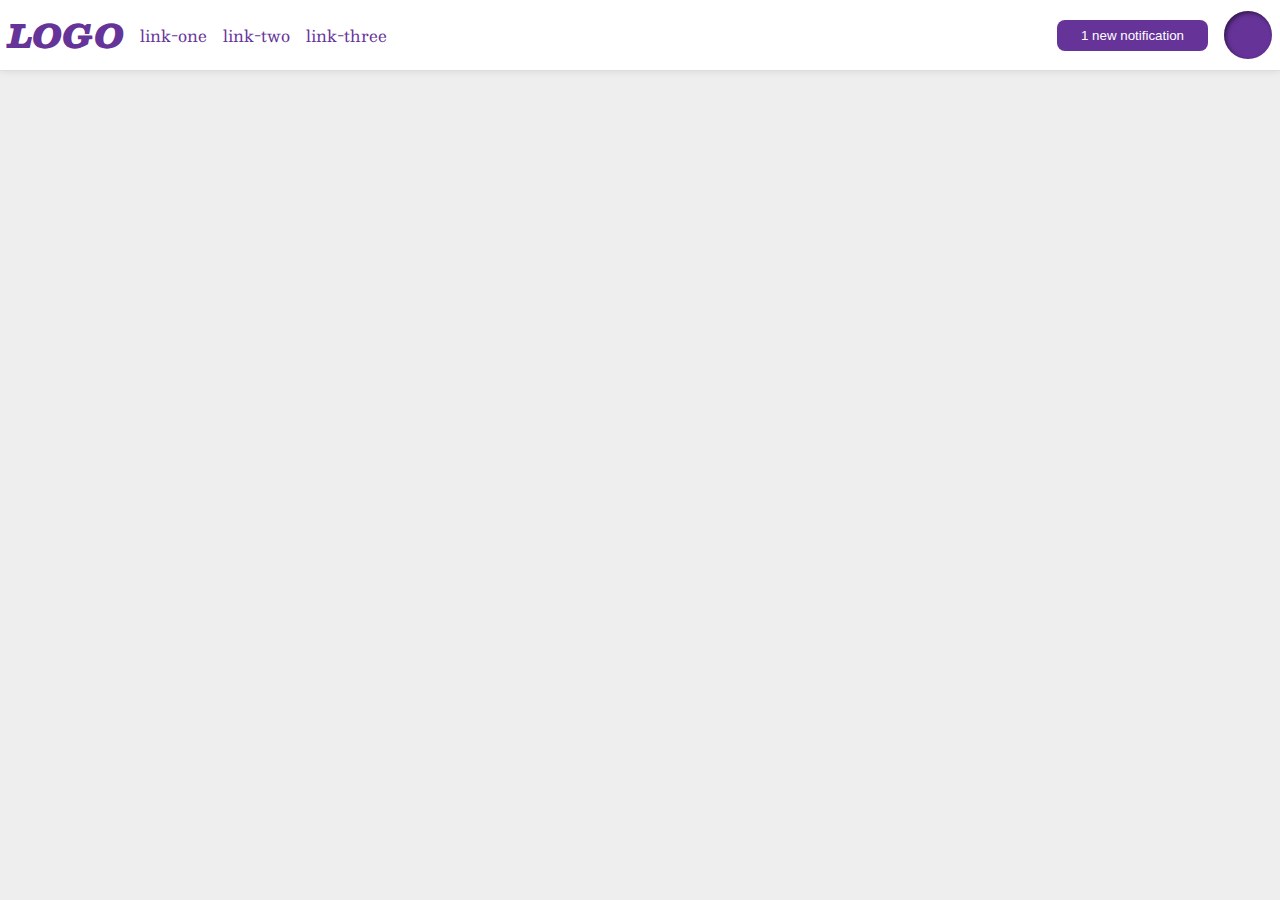
<file: flex/03-flex-header-2/index.html>
<!DOCTYPE html>
<html lang="en">
  <head>
    <meta charset="UTF-8">
    <meta http-equiv="X-UA-Compatible" content="IE=edge">
    <meta name="viewport" content="width=device-width, initial-scale=1.0">
    <title>Flex Header 2</title>
    <link rel="stylesheet" href="style.css">
  </head>
  <body>
    <div class="header">
      <div class="right">
        <div class="logo">
          LOGO
        </div>
        <ul class="links">
          <li><a href="https://google.com">link-one</a></li>
          <li><a href="https://google.com">link-two</a></li>
          <li><a href="https://google.com">link-three</a></li>
        </ul>
      </div> 
      <div class = "left">
        <button class="notifications">
          1 new notification
        </button>
        <div class="profile-image"></div>
      </div>
    </div>
  </body>
</html>
</file>
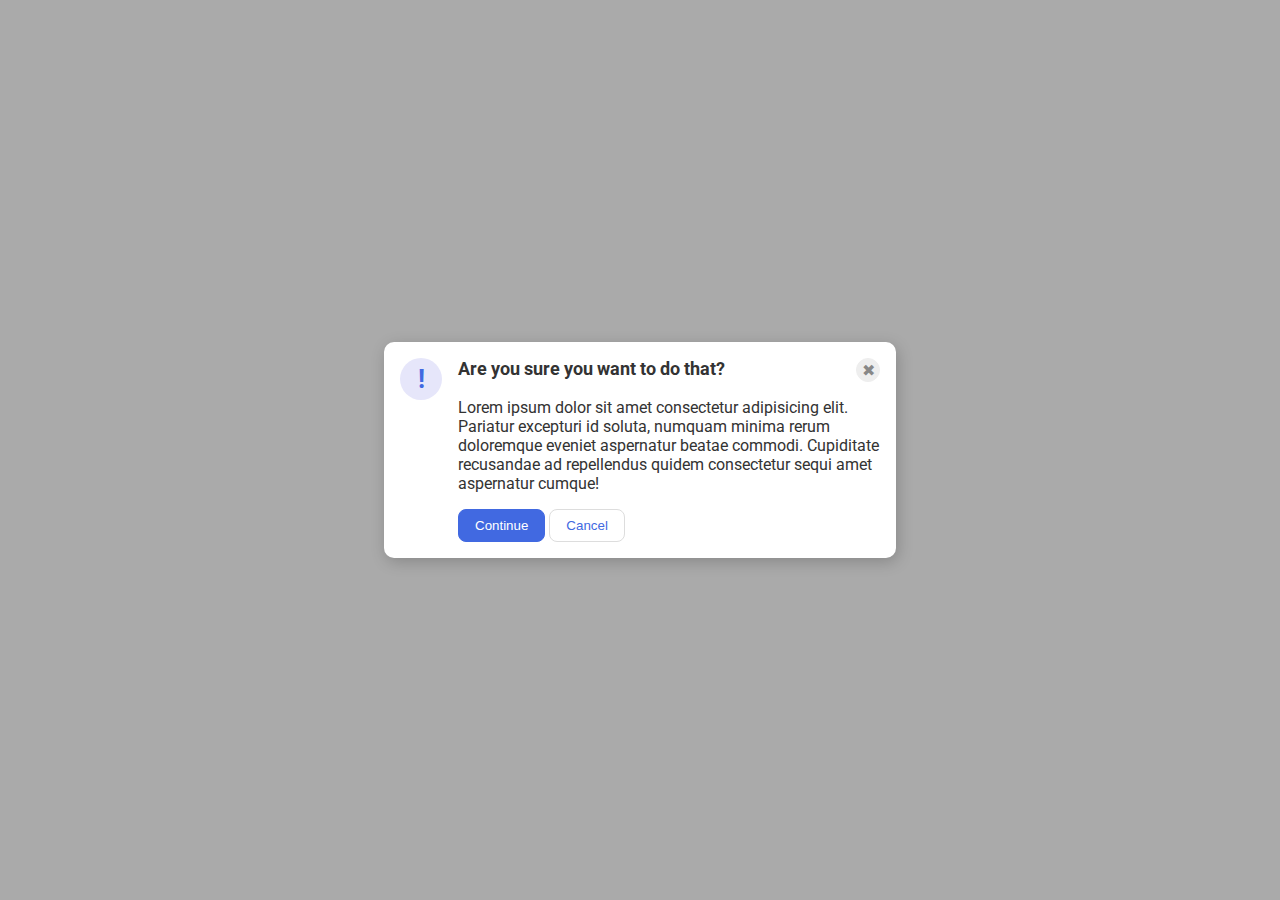
<file: flex/05-flex-modal/index.html>
<!DOCTYPE html>
<html lang="en">
  <head>
    <meta charset="UTF-8">
    <meta http-equiv="X-UA-Compatible" content="IE=edge">
    <meta name="viewport" content="width=device-width, initial-scale=1.0">
    <link rel="stylesheet" href="style.css">
    <title>Modal</title>
  </head>
  <body>
    <div class="modal">
      <div class="icon">!</div>
	  <div class="container">
		<div class="header">Are you sure you want to do that?
			<button class="close-button">✖</button>
		  </div>
		  <div class="text">Lorem ipsum dolor sit amet consectetur adipisicing elit. Pariatur excepturi id soluta, numquam minima rerum doloremque eveniet aspernatur beatae commodi. Cupiditate recusandae ad repellendus quidem consectetur sequi amet aspernatur cumque!</div>
		  <button class="continue">Continue</button>
		  <button class="cancel">Cancel</button>
	  </div>
      
    </div>
  </body>
</html>
</file>
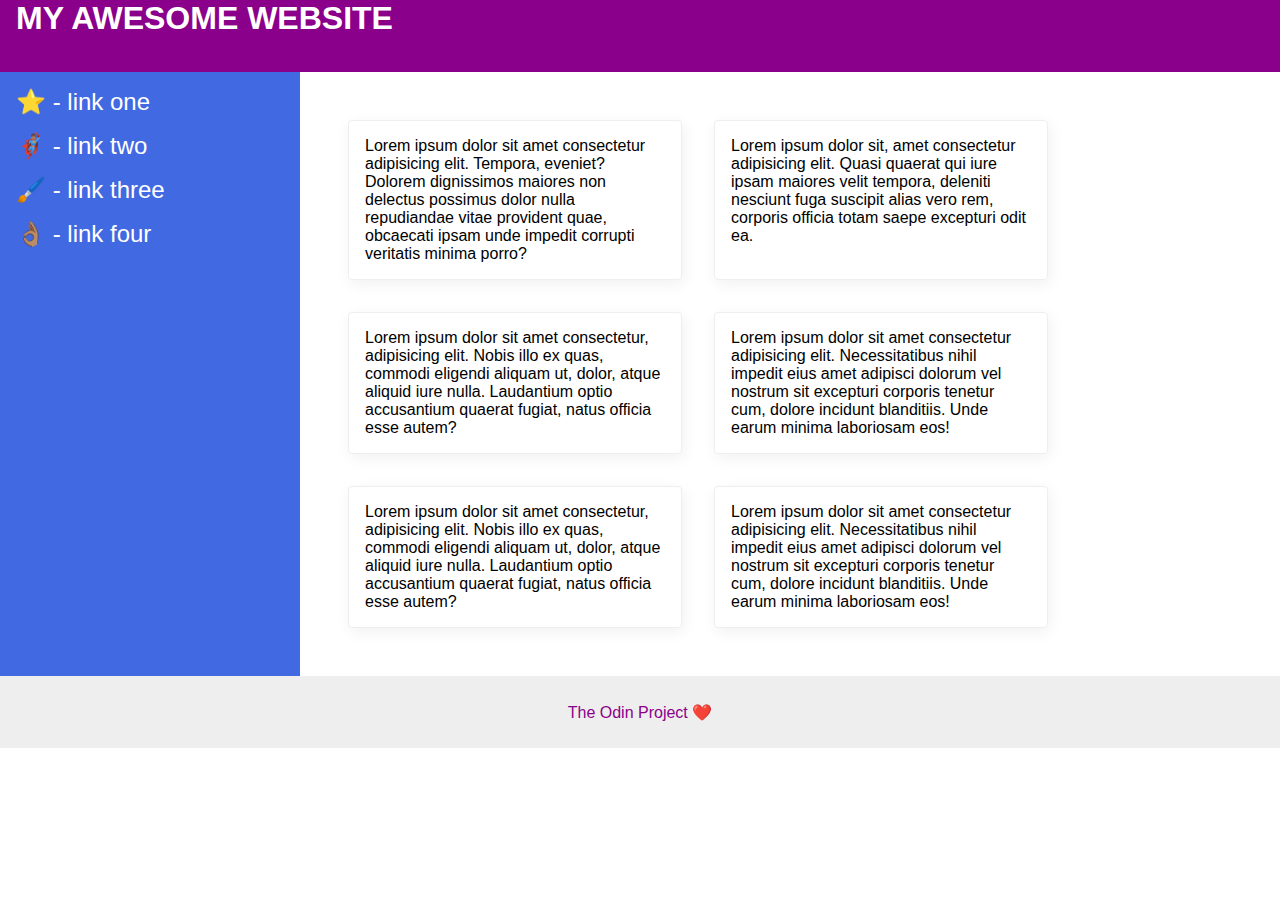
<file: flex/07-flex-layout-2/index.html>
<!DOCTYPE html>
<html lang="en">
  <head>
    <meta charset="UTF-8">
    <meta http-equiv="X-UA-Compatible" content="IE=edge">
    <meta name="viewport" content="width=device-width, initial-scale=1.0">
    <title>The Holy Grail</title>
    <link rel="stylesheet" href="style.css">
  </head>
  <body>
    <div class="header">
      MY AWESOME WEBSITE
    </div>
    <div class="container">
      <div class="sidebar">
        <ul>
          <li><a href="#" class="links">⭐ - link one</a></li>
          <li><a href="#" class="links">🦸🏽‍♂️ - link two</a></li>
          <li><a href="#" class="links">🖌️ - link three</a></li>
          <li><a href="#" class="links">👌🏽 - link four</a></li>
        </ul>
      </div>

      <div class="content">
        <div class="card">Lorem ipsum dolor sit amet consectetur adipisicing elit. Tempora, eveniet? Dolorem dignissimos maiores non delectus possimus dolor nulla repudiandae vitae provident quae, obcaecati ipsam unde impedit corrupti veritatis minima porro?</div>
      <div class="card">Lorem ipsum dolor sit, amet consectetur adipisicing elit. Quasi quaerat qui iure ipsam maiores velit tempora, deleniti nesciunt fuga suscipit alias vero rem, corporis officia totam saepe excepturi odit ea.</div>
        <div class="card">Lorem ipsum dolor sit amet consectetur, adipisicing elit. Nobis illo ex quas, commodi eligendi aliquam ut, dolor, atque aliquid iure nulla. Laudantium optio accusantium quaerat fugiat, natus officia esse autem?</div>
        <div class="card">Lorem ipsum dolor sit amet consectetur adipisicing elit. Necessitatibus nihil impedit eius amet adipisci dolorum vel nostrum sit excepturi corporis tenetur cum, dolore incidunt blanditiis. Unde earum minima laboriosam eos!</div>
        <div class="card">Lorem ipsum dolor sit amet consectetur, adipisicing elit. Nobis illo ex quas, commodi eligendi aliquam ut, dolor, atque aliquid iure nulla. Laudantium optio accusantium quaerat fugiat, natus officia esse autem?</div>
        <div class="card">Lorem ipsum dolor sit amet consectetur adipisicing elit. Necessitatibus nihil impedit eius amet adipisci dolorum vel nostrum sit excepturi corporis tenetur cum, dolore incidunt blanditiis. Unde earum minima laboriosam eos!</div>
      </div>
      
    </div>
    
    
    <div class="footer">
      The Odin Project ❤️
    </div>
  </body>
</html>
</file>
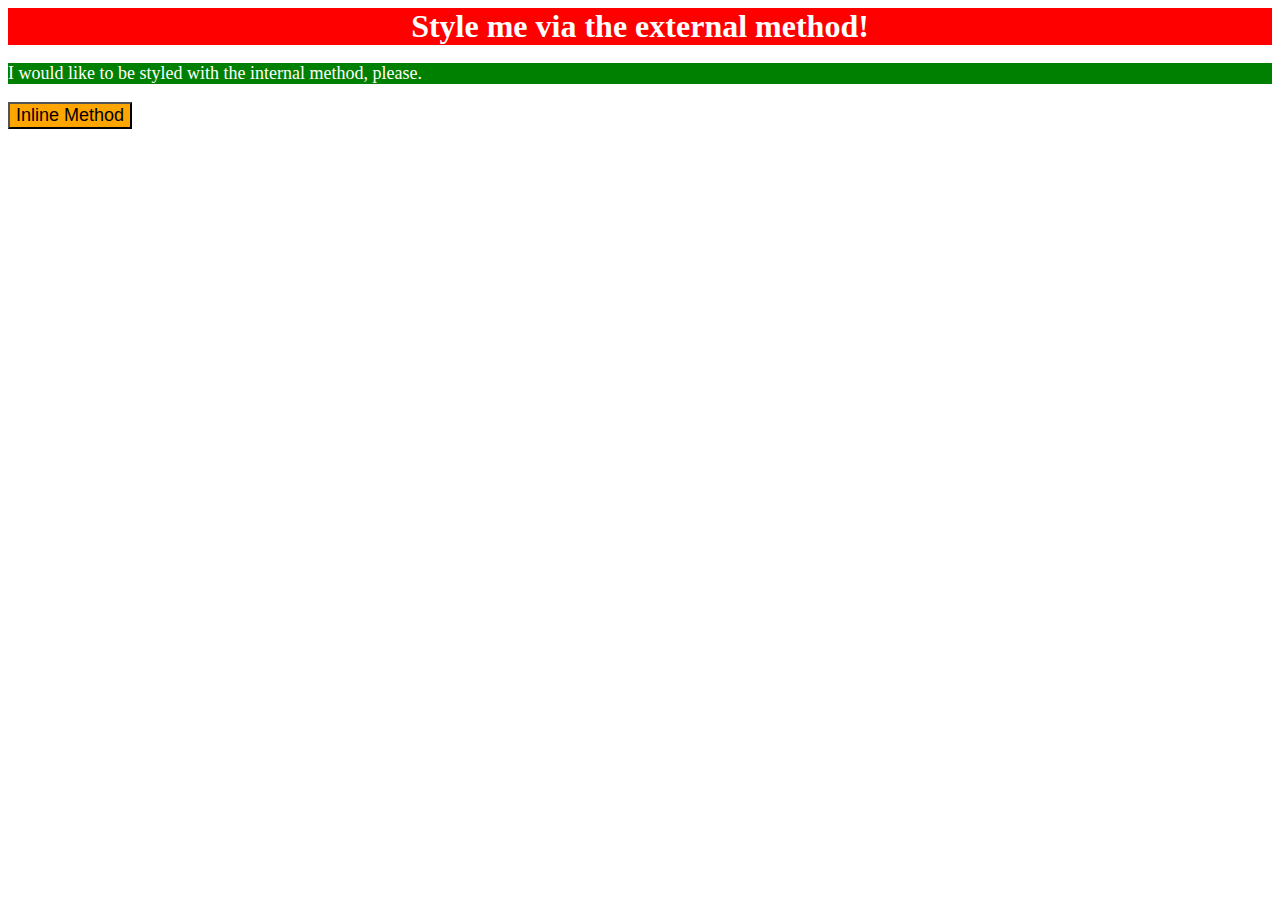
<file: foundations/01-css-methods/index.html>
<!DOCTYPE html>
<html lang="en">
  <style>
    p {
      background-color: green;
      color: white;
      font-size: 18px;
    }
  </style>
  <head>
    <meta charset="UTF-8">
    <meta http-equiv="X-UA-Compatible" content="IE=edge">
    <meta name="viewport" content="width=device-width, initial-scale=1.0">
    <title>Methods for Adding CSS</title>
    <link rel = "stylesheet" href="CSS/styles.css">
  </head>
  <body>
    <div>Style me via the external method!</div>
    <p>I would like to be styled with the internal method, please.</p>
    <button style="background-color: orange; font-size: 18px;">Inline Method</button>
  </body>
</html>
</file>
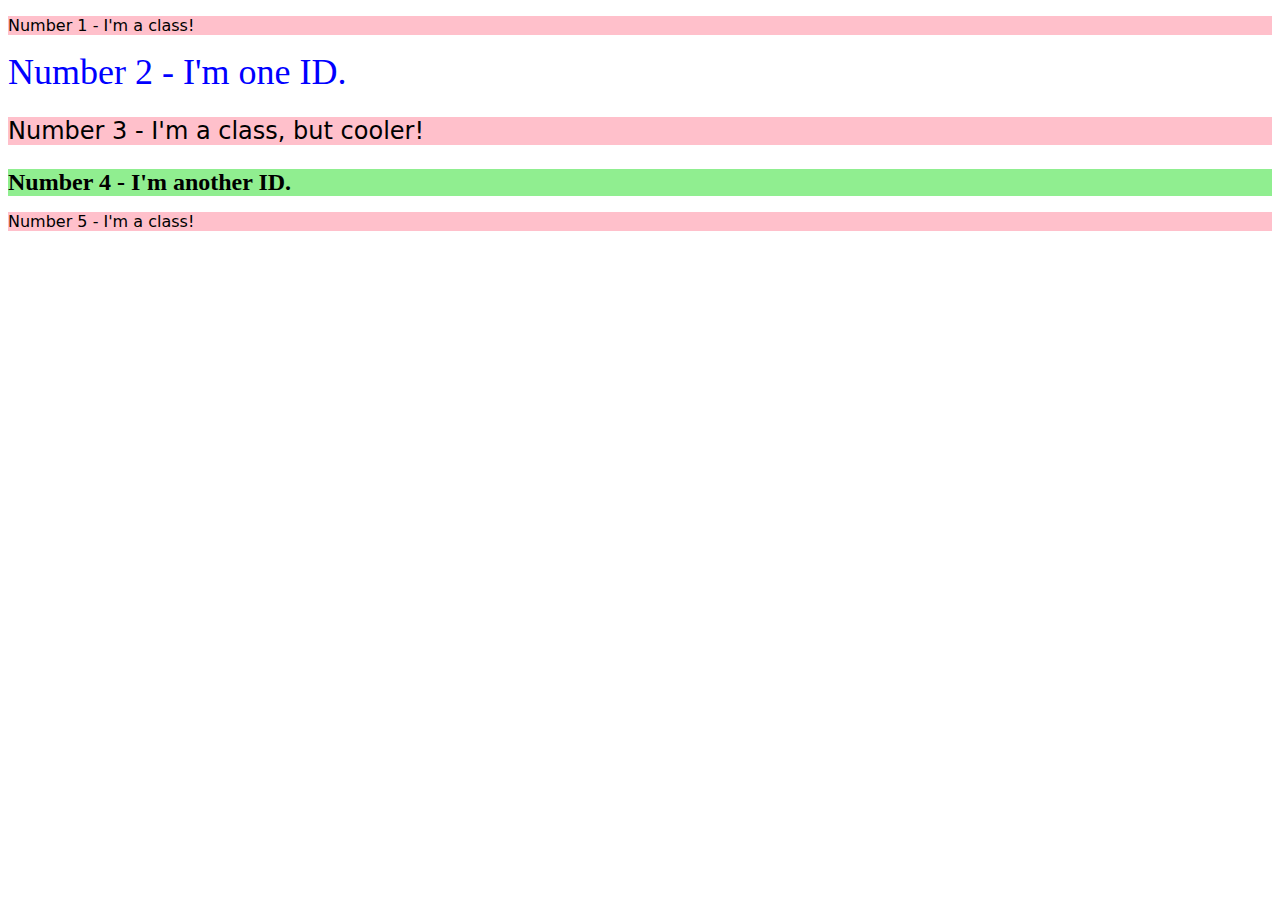
<file: foundations/02-class-id-selectors/index.html>
<!DOCTYPE html>
<html lang="en">
  <head>
    <meta charset="UTF-8">
    <meta http-equiv="X-UA-Compatible" content="IE=edge">
    <meta name="viewport" content="width=device-width, initial-scale=1.0">
    <title>Class and ID Selectors</title>
    <link rel="stylesheet" href="style.css">
  </head>
  <body>
    <p class="odd">Number 1 - I'm a class!</p>
    <div id="second">Number 2 - I'm one ID.</div>
    <p class="odd third">Number 3 - I'm a class, but cooler!</p>
    <div id="fourth">Number 4 - I'm another ID.</div>
    <p class="odd">Number 5 - I'm a class!</p>
  </body>
</html>
</file>
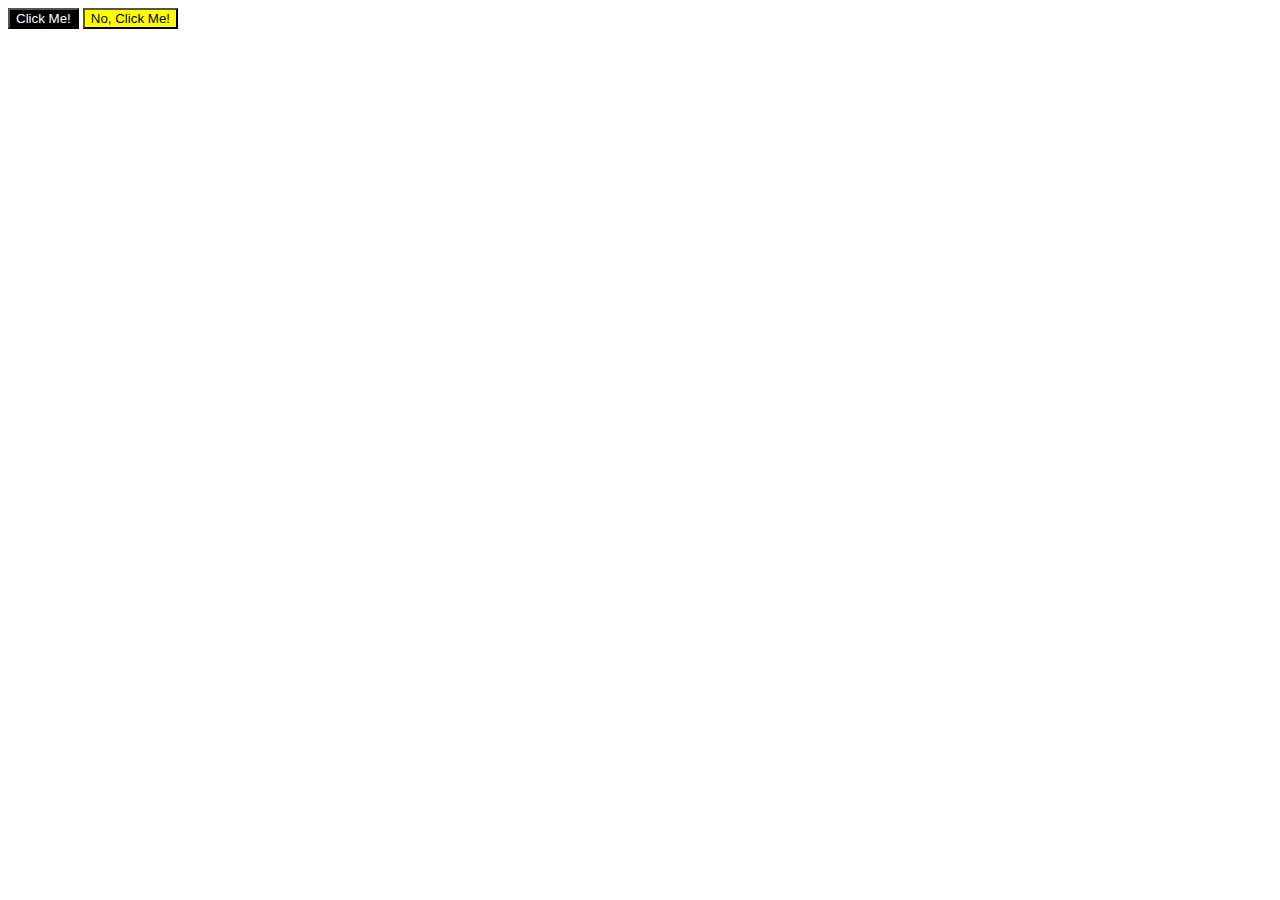
<file: foundations/03-grouping-selectors/index.html>
<!DOCTYPE html>
<html lang="en">
  <head>
    <meta charset="UTF-8">
    <meta http-equiv="X-UA-Compatible" content="IE=edge">
    <meta name="viewport" content="width=device-width, initial-scale=1.0">
    <title>Grouping Selectors</title>
    <link rel="stylesheet" href="style.css">
  </head>
  <body>
    <button class="first">Click Me!</button>
    <button class="second">No, Click Me!</button>
  </body>
</html>
</file>
<file: flex/03-flex-header-2/style.css>
/* this is some magical font-importing.  
you'll learn about it later. */
@import url('https://fonts.googleapis.com/css2?family=Besley:ital,wght@0,400;1,900&display=swap');

body {
  margin: 0;
  background: #eee;
  font-family: Besley, serif;
}

.header {
  background: white;
  border-bottom: 1px solid #ddd;
  box-shadow: 0 0 8px rgba(0,0,0,.1);
}

.profile-image {
  background: rebeccapurple;
  box-shadow: inset 2px 2px 4px rgba(0,0,0,.5);
  border-radius: 50%;
  width: 48px;
  height: 48px;
}

.logo {
  color: rebeccapurple;
  font-size: 32px;
  font-weight: 900;
  font-style: italic;
}

button {
  border: none;
  border-radius: 8px;
  background: rebeccapurple;
  color: white;
  padding: 8px 24px;
}

a {
  /* this removes the line under our links */
  text-decoration: none;
  color: rebeccapurple;
}

ul {
  list-style-type: none;
}

.header {
  display: flex;
  justify-content: space-between;
  padding: 8px;
}

ul {
  display: flex;
  gap: 16px;
  margin: 0;
  padding: 0;
}

.left, .right {
  display: flex;
  gap: 16px;
  align-items: center;
}
</file>
<file: flex/05-flex-modal/style.css>
@import url('https://fonts.googleapis.com/css2?family=Roboto:wght@400;700&display=swap');

html, body {
  height: 100%;
}

body {
  font-family: Roboto, sans-serif;
  margin: 0;
  background: #aaa;
  color: #333;
  /* I'll give you this one for free lol */
  display: flex;
  align-items: center;
  justify-content: center;
}

.modal {
  background: white;
  width: 480px;
  border-radius: 10px;
  box-shadow: 2px 4px 16px rgba(0,0,0,.2);
}

.icon {
  color: royalblue;
  font-size: 26px;
  font-weight: 700;
  background: lavender;
  width: 42px;
  height: 42px;
  border-radius: 50%;
  display: flex;
  align-items: center;
  justify-content: center;
}

.close-button {
  background: #eee;
  border-radius: 50%;
  color: #888;
  font-weight: 400;
  font-size: 16px;
  height: 24px;
  width: 24px;
  display: flex;
  align-items: center;
  justify-content: center;
  border: 1px solid #eee;
  padding: 0;
}

button {
  cursor: pointer;
  padding: 8px 16px;
  border-radius: 8px;
}

button.continue {
  background: royalblue;
  border: 1px solid royalblue;
  color: white;
}

button.cancel {
  background: white;
  border: 1px solid #ddd;
  color: royalblue;
}

.modal {
  display: flex;
  gap: 16px;
  padding: 16px;
}

.icon {
  flex-shrink: 0;
}

.header {
  display: flex;
  align-content: center;
  justify-content: space-between;
  font-size: 18px;
  font-weight: bold;
  margin-bottom: 16px;
}

.text {
  margin-bottom: 16px;
}
</file>
<file: flex/07-flex-layout-2/style.css>
body {
  font-family: -apple-system, BlinkMacSystemFont, 'Segoe UI', Roboto, Oxygen, Ubuntu, Cantarell, 'Open Sans', 'Helvetica Neue', sans-serif;
  margin: 0;
  min-height: 100vh;
}

.header {
  height: 72px;
  background: darkmagenta;
  color: white;
}

.footer {
  height: 72px;
  background: #eee;
  color: darkmagenta;
}

.sidebar {
  width: 300px;
  background: royalblue;
  box-sizing: border-box;
}

.card {
  border: 1px solid #eee;
  box-shadow: 2px 4px 16px rgba(0,0,0,.06);
  border-radius: 4px;
}

ul {
  list-style-type: none;
  margin: 0;
  padding: 0;
}
li {
  margin-bottom: 16px;
}

.links {
  text-decoration: none;
  font-size: 24px;
  color: white;
}
.header {
  display: flex;
  font-size: 32px;
  font-weight: 900;
  text-align: center;
  padding: 0 16px;
}

.footer {
  display: flex;
  align-items: center;
  justify-content: center;
}

.container {
  display: flex;
  flex: 1;
  flex-direction: row;
}

.sidebar {
  display: flex;
  flex-basis: 300px;
  flex-shrink: 0;
  padding: 16px;
  flex-direction: column;
}

.content {
  padding: 48px;
  display: flex;
  flex-wrap: wrap;
  gap: 32px;
}

.card {
  padding: 16px;
  width: 300px;
}
</file>
<file: foundations/01-css-methods/CSS/styles.css>
div {
    background-color: red;
    color: white;
    font-weight: bold;
    font-size: 32px;
    text-align: center;
}
</file>
<file: foundations/02-class-id-selectors/style.css>
.odd {
    background-color: pink;
    font-family: Verdana, DejaVu Sans, sans-serif;
}

.third {
    font-size: 24px;
}

#second {
    color: blue;
    font-size: 36px;
}

#fourth {
    background-color: lightgreen;
    font-weight: bold;
    font-size: 24px;
}
</file>
<file: foundations/03-grouping-selectors/style.css>
.first {
    background-color: black;
    color: white;
}

.second {
    background-color: yellow;
}

.first .second {
    font-size: 28px;
    font-family: "Helvetica", "Times New Roman", sans-serif;
}
</file>
